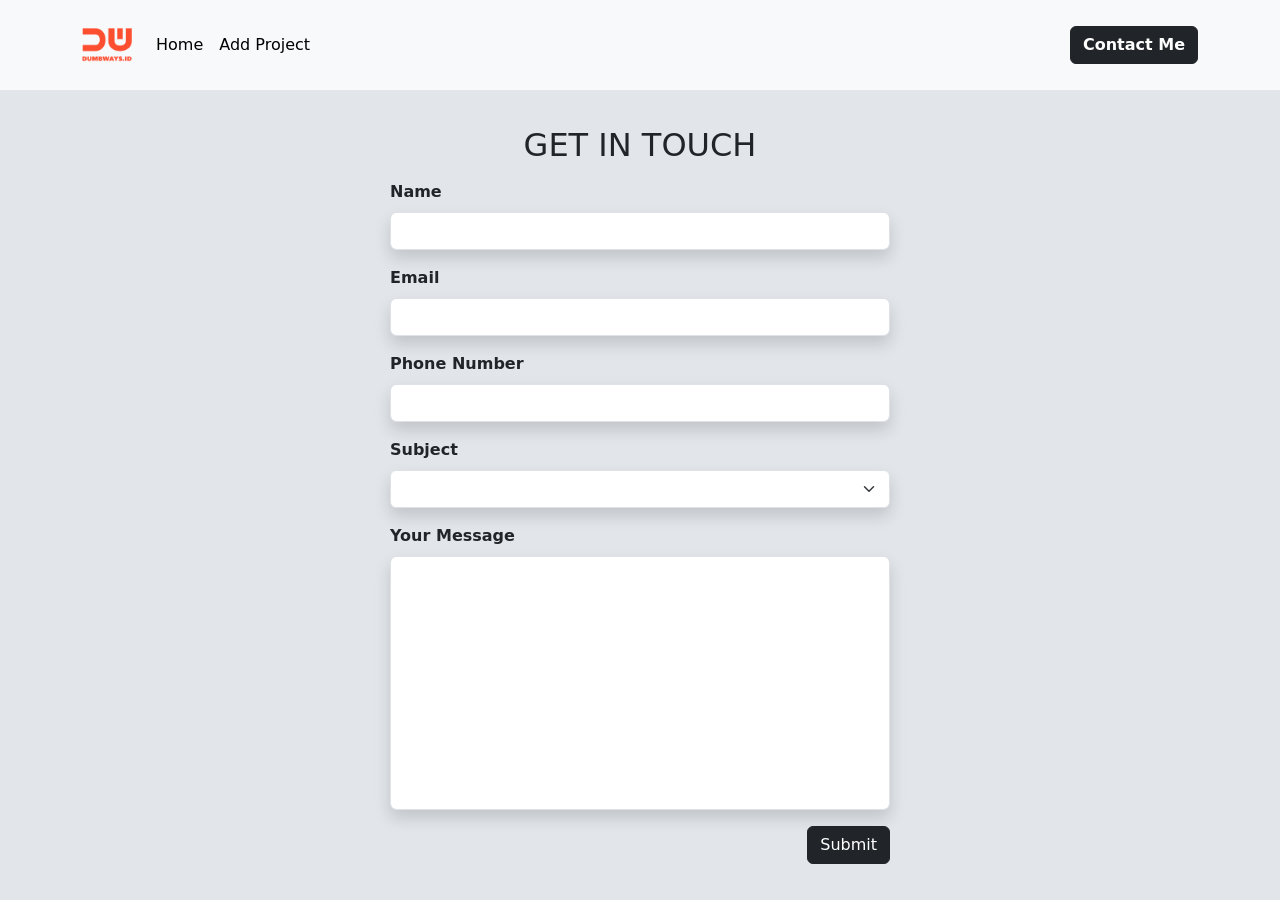
<file: views/contact.html>
<!DOCTYPE html>
<html lang="en">
  <head>
    <title>Contact</title>
    <link rel="stylesheet" href="/public/css/style.css" />
    <link
      href="https://cdn.jsdelivr.net/npm/bootstrap@5.2.1/dist/css/bootstrap.min.css"
      rel="stylesheet"
      integrity="sha384-iYQeCzEYFbKjA/T2uDLTpkwGzCiq6soy8tYaI1GyVh/UjpbCx/TYkiZhlZB6+fzT"
      crossorigin="anonymous"
    />
  </head>
  <body>
    <!--Start Navbar-->
    <nav class="navbar navbar-expand-lg bg-light">
      <div class="container">
        <a class="navbar-brand" href="#">
          <img src="/public/image/logo.png" alt="logo" width="50px" />
        </a>
        <div class="collapse navbar-collapse" id="navbarSupportedContent">
          <ul class="navbar-nav me-auto mb-2 mb-lg-0">
            <li class="nav-item">
              <a class="nav-link active" href="/">Home</a>
            </li>
            <li class="nav-item">
              <a class="nav-link" href="/formProject" style="color: black"
                >Add Project</a
              >
            </li>
          </ul>
          <a href="/contact">
            <button
              class="btn btn-dark text-white"
              type="submit"
              style="font-weight: bold"
            >
              Contact Me
            </button>
          </a>
        </div>
      </div>
    </nav>
    <!-- End Navbar -->

    <!--Start Form-->
    <div
      class="container-fluid d-flex justify-content-center align-items-center"
      style="background-color: #e2e6ea"
    >
      <div class="container-form">
        <h2 class="mb-3 text-center">GET IN TOUCH</h2>
        <form action="">
          <div class="mb-3">
            <label for="inputName" class="form-label fw-bold">Name</label>
            <input type="text" id="inputName" class="form-control shadow" />
          </div>
          <div class="mb-3">
            <label for="inputEmail" class="form-label fw-bold">Email</label>
            <input type="text" id="inputEmail" class="form-control shadow" />
          </div>
          <div class="mb-3">
            <label for="inputPhone" class="form-label fw-bold"
              >Phone Number</label
            >
            <input type="text" id="inputPhone" class="form-control shadow" />
          </div>
          <div class="mb-3">
            <label for="inputSubject" class="form-label fw-bold">Subject</label>
            <select id="inputSubject" class="form-select shadow">
              <option selected hidden></option>
              <option value="Frontend">Frontend</option>
              <option value="Backend">Backend</option>
              <option value="Fullstack">Fullstack</option>
            </select>
          </div>
          <div class="mb-3">
            <label for="inputMessage" class="form-label fw-bold"
              >Your Message</label
            >
            <textarea
              id="inputMessage"
              class="form-control shadow"
              style="resize: none"
              rows="10"
              cols="30"
            ></textarea>
          </div>
          <div class="d-grid d-md-flex justify-content-md-end">
            <button onclick="submitContact()" class="btn btn-dark">
              Submit
            </button>
          </div>
        </form>
      </div>
    </div>
    <!-- End Form -->
    <script src="../public/js/script.js"></script>
  </body>
</html>
</file>
<file: public/css/style.css>
nav {
  height: 10vh;
}

.container-fluid {
  height: 90vh;
}

.container-form {
  width: 500px;
}

#reactJs {
  margin-left: 15px;
}

#vueJs {
  margin-left: 1px;
}
</file>
